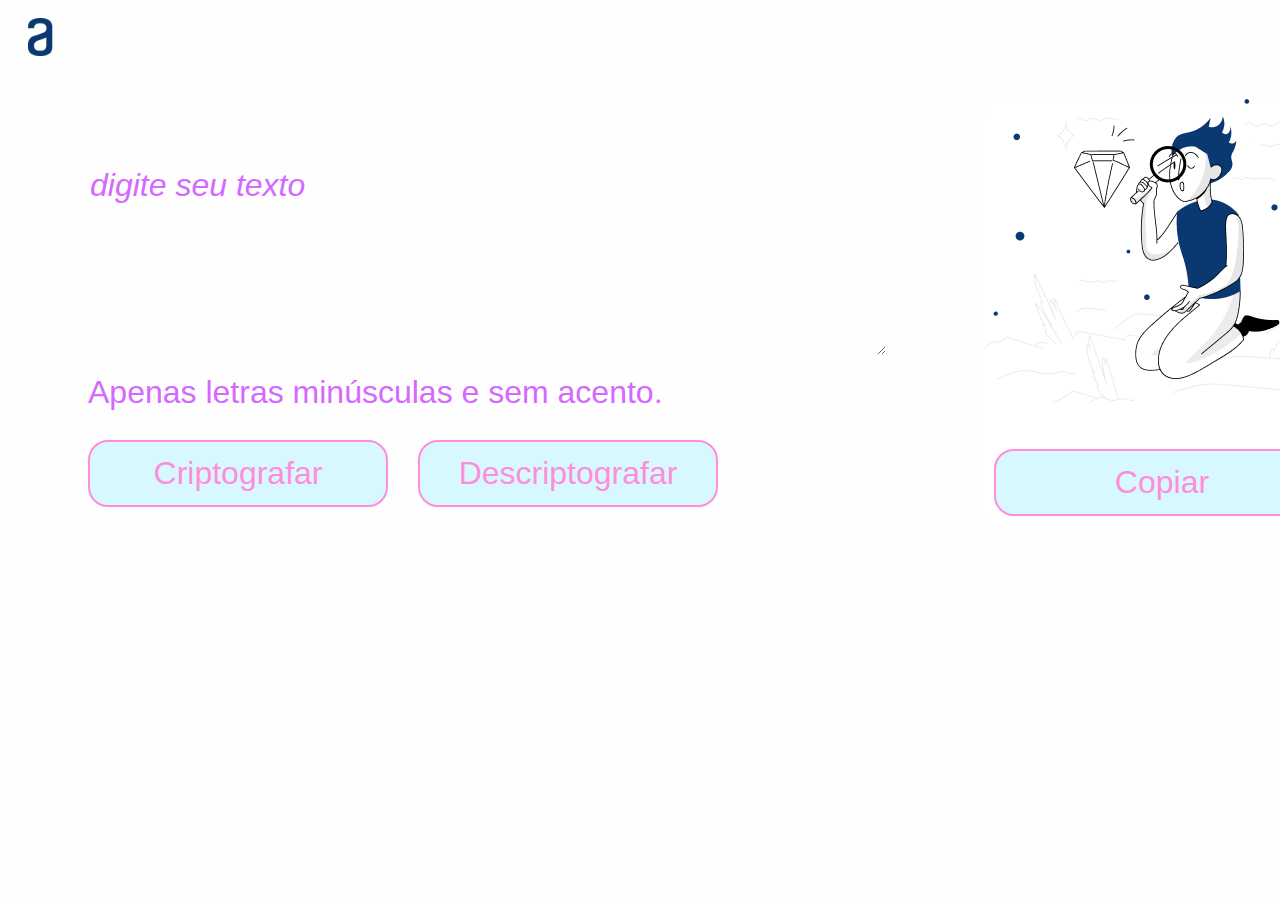
<file: index.html>
<!DOCTYPE html>
<html lang="pt-BR">
<head>
    <meta charset="UTF-8">
    <meta http-equiv="X-UA-Compatible" content="IE=edge">
    <meta name="viewport" content="width=device-width, initial-scale=1.0">
    <link rel="preconnect" href="https://fonts.googleapis.com">
    <link rel="preconnect" href="https://fonts.gstatic.com" crossorigin>
    <link rel="stylesheet" href="style.css">
    <title>Encriptador</title>
</head>
<body>

    <header>
        <img src="./imagens/logoAlura.png" class="logo" alt= "Logo da Alura">
    </header>
    
    <main>
        <section>
            <textarea class="text-area"  cols="41" rows="4" placeholder="Digite seu texto"></textarea>
    
            <div class="informacao">
                <strong> Apenas letras minúsculas e sem acento.</strong>
            </div>

            <div class="botoes">
                <button class="btn-encriptar" onclick="btnEncriptar()">Criptografar</button>
                <button class="btn-desencriptar" onclick="btnDesencriptar()">Descriptografar</button>
            </div>
        </section>
        
        <section>
            <textarea class="mensagem"  cols="20" rows="9"></textarea>
            <button class="btn-copiar">Copiar</button>
        </section>
    </main>
    <script src="script.js"></script>
</body>
</html>
</file>
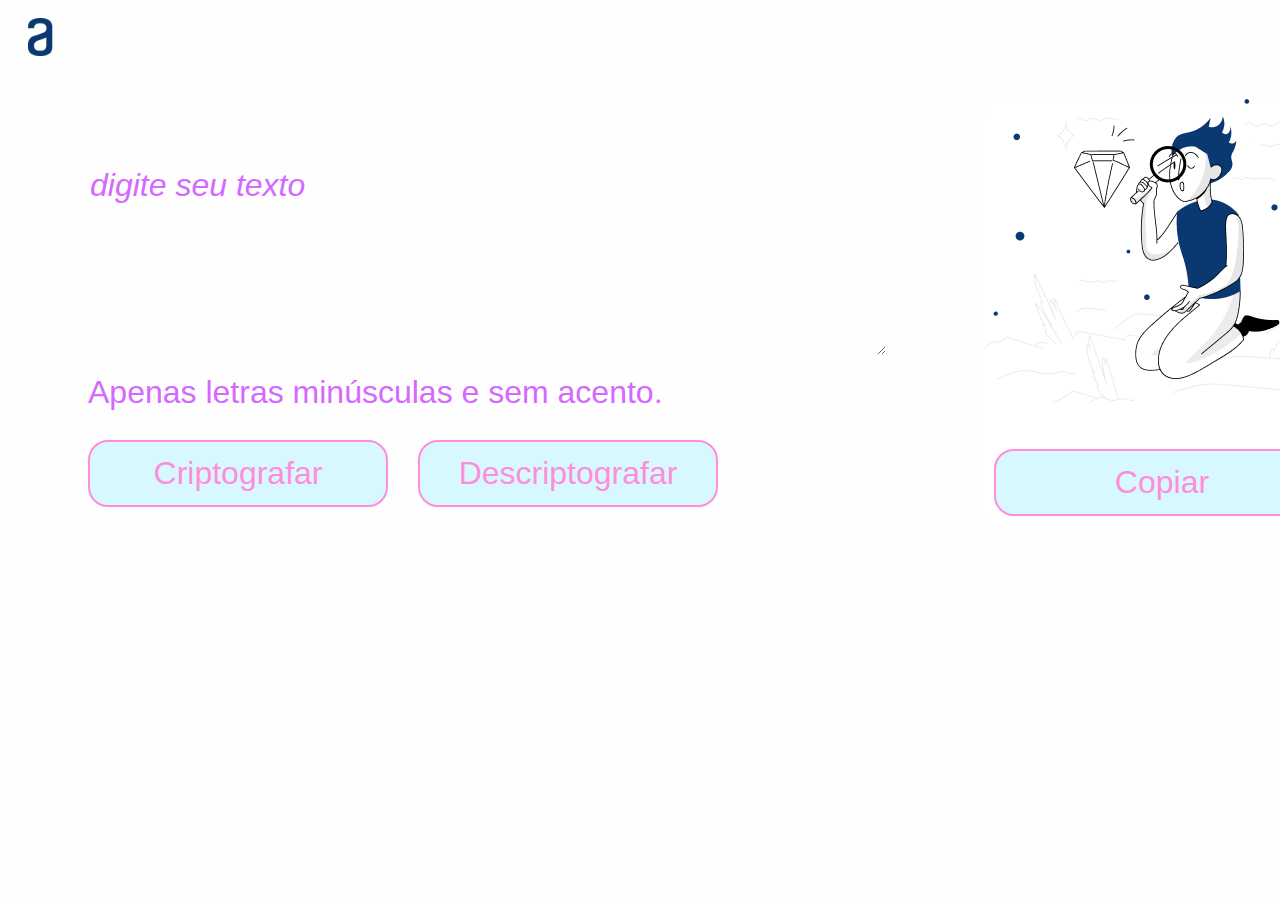
<file: encriptador_thaix.html>
<!DOCTYPE html>
<html lang="pt-BR">
<head>
    <meta charset="UTF-8">
    <meta http-equiv="X-UA-Compatible" content="IE=edge">
    <meta name="viewport" content="width=device-width, initial-scale=1.0">
    <link rel="preconnect" href="https://fonts.googleapis.com">
    <link rel="preconnect" href="https://fonts.gstatic.com" crossorigin>
    <link rel="stylesheet" href="style.css">
    <title>Encriptador</title>
</head>
<body>

    <header>
        <img src="./imagens/logoAlura.png" class="logo" alt= "Logo da Alura">
    </header>
    
    <main>
        <section>
            <textarea class="text-area"  cols="41" rows="4" placeholder="Digite seu texto"></textarea>
    
            <div class="informacao">
                <strong> Apenas letras minúsculas e sem acento.</strong>
            </div>

            <div class="botoes">
                <button class="btn-encriptar" onclick="btnEncriptar()">Criptografar</button>
                <button class="btn-desencriptar" onclick="btnDesencriptar()">Descriptografar</button>
            </div>
        </section>
        
        <section>
            <textarea class="mensagem"  cols="20" rows="9"></textarea>
            <button class="btn-copiar">Copiar</button>
        </section>
    </main>
    <script src="script.js"></script>
</body>
</html>
</file>
<file: style.css>
* {
    background: #fffefe;
    font-family: 'Inter', sans-serif;
    font-weight: 400;
    font-size: 32px;
    line-height: 150%;
}

.logo {
    margin-left: 20px;
    padding-top: 10px;
    width:2%;
}

main {
    display: flex;
    margin-bottom: 50px;
    margin-left: 80px;
}

.text-area {
    border: none;
    color: #ff8dd9;
    margin-top: 90px;
    text-transform: lowercase;
    font-style:italic
}
::placeholder { color: #d469ff; }
  .text-area:focus {
      outline: none;
    }

.mensagem {
    background: white;
    background-image: url("imagens/boneco.png");
    background-repeat: no-repeat;
    border: none;
    border-radius: 20px;
    color: #ff8dd9;
    margin-left: 98px;
    margin-top: 30px;
    padding-left: 20px;
    position: fixed;
}
.mensagem:focus {
    outline: none;
}

.botoes {
    display: flex;
    margin-top: 24px;
}

.btn-desencriptar {
    background: #d7f8ff;
    border: 2px solid #ff8dd9;
    border-radius: 20px;
    color: #ff8dd9;
    cursor: pointer;
    height: 67px;
    margin-left: 30px;
    width: 300px;
}

.btn-encriptar {
    background-color: #d7f8ff;
    border: 2px solid #ff8dd9;
    border-radius: 20px;
    color: #ff8dd9;
    cursor: pointer;
    height: 67px;
    width: 300px;
}

.btn-copiar {
    border: 2px solid #ff8dd9;
    background-color: #d7f8ff;
    border-radius: 20px;
    color: #ff8dd9;
    cursor: pointer;
    height: 67px;
    margin-left: 108px;
    margin-top: 380px;
    position: absolute;
    width: 336px;
}

.informacao {
    color: #d469ff;
    font-size:10px;
}
</file>
